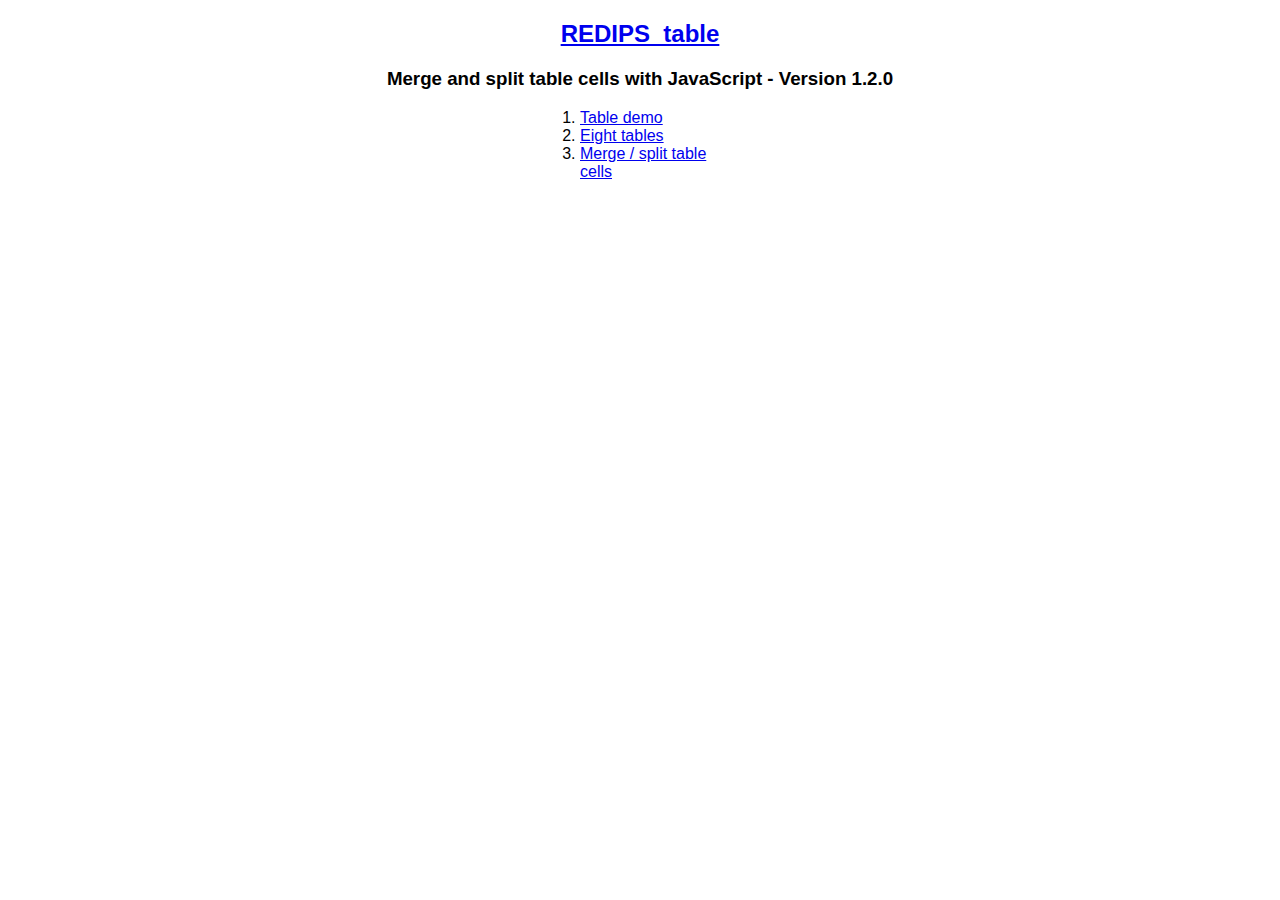
<file: index.html>
<!DOCTYPE html PUBLIC "-//W3C//DTD XHTML 1.0 Transitional//EN" "http://www.w3.org/TR/xhtml1/DTD/xhtml1-transitional.dtd">
<html>
	<head>
		<meta name="author" content="Darko Bunic"/>
		<meta name="description" content="Merge and split table cells with JavaScript"/>
		<meta name="viewport" content="width=device-width, user-scalable=no"/><!-- "position: fixed" fix for Android 2.2+ -->
		<link rel="stylesheet" href="style.css" type="text/css" media="screen" />
		<title>www.redips.net</title>
	</head>
	<body>
		<center>
			<h2><a href="http://www.redips.net/javascript/table-td-merge-split/" title="www.redips.net">REDIPS_table</a></h2>
			<h3>Merge and split table cells with JavaScript - Version 1.2.0</h3>
		</center>
		<!-- ol container -->
		<div id="container">
			<ol>
				<li><a href="example00/">Table demo</a></li>
				<li><a href="example01/">Eight tables</a></li>
				<li><a href="example02/">Merge / split table cells</a></li>
			</ol>
		</div>
	</body>
</html>
</file>
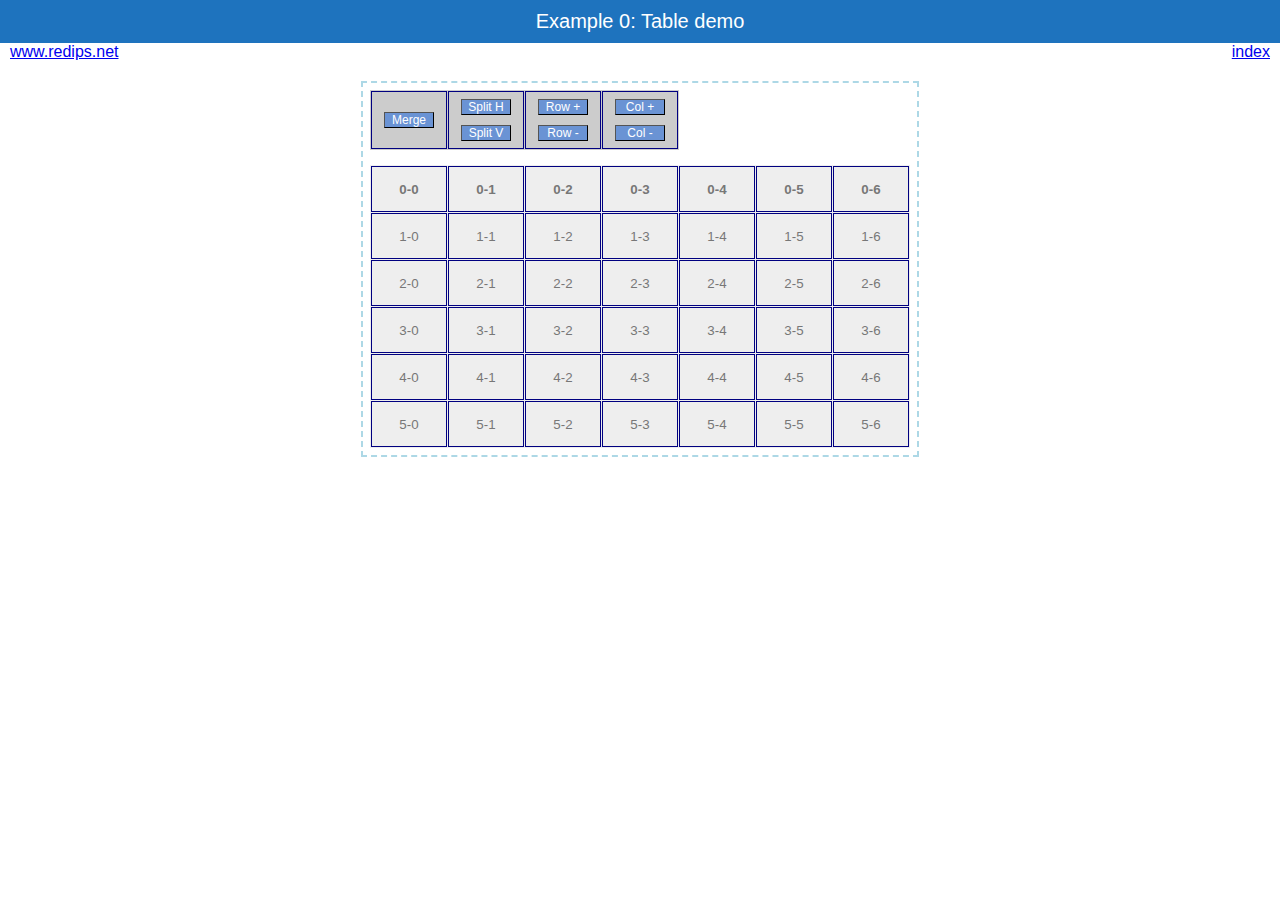
<file: example00/index.html>
<!DOCTYPE html PUBLIC "-//W3C//DTD XHTML 1.0 Transitional//EN" "http://www.w3.org/TR/xhtml1/DTD/xhtml1-transitional.dtd">
<html>
	<head>
		<meta name="author" content="Darko Bunic"/>
		<meta name="description" content="Merge and split table cells with JavaScript"/>
		<meta name="viewport" content="width=device-width, user-scalable=no"/><!-- "position: fixed" fix for Android 2.2+ -->
		<link rel="stylesheet" href="style.css" type="text/css" media="screen" />
		<script type="text/javascript" src="../header.js"></script>
		<script type="text/javascript" src="../redips-table-min.js"></script>
		<script type="text/javascript" src="script.js"></script>
		<title>Example 0: Table demo</title>
	</head>
	<body>
		<!-- container -->
		<div id="myContainer">
			<!-- toolbox -->
			<table id="toolbox">
				<tbody>
					<tr>
						<td>
							<input type="button" value="Merge" class="button" onclick="redips.merge()" title="Merge marked table cells horizontally and verically"/>
						</td>
						<td>
							<input type="button" value="Split H" class="button" onclick="redips.split('h')" title="Split marked table cell horizontally"/>
							<input type="button" value="Split V" class="button" onclick="redips.split('v')" title="Split marked table cell vertically"/>
						</td>
						<td>
							<input type="button" value="Row +" class="button" onclick="redips.row('insert')" title="Add table row"/>
							<input type="button" value="Row -" class="button" onclick="redips.row('delete')" title="Delete table row"/>
						</td>
						<td>
							<input type="button" value="Col +" class="button" onclick="redips.column('insert')" title="Add table column"/>
							<input type="button" value="Col -" class="button" onclick="redips.column('delete')" title="Delete table column"/>
						</td>
					</tr>
				</tbody>
			</table>
			<!-- main table -->
			<table id="mainTable">
				<tbody>
					<tr>
						<th></th>
						<th></th>
						<th></th>
						<th></th>
						<th></th>
						<th></th>
						<th></th>
					</tr>
					<tr>
						<td></td>
						<td></td>
						<td></td>
						<td></td>
						<td></td>
						<td></td>
						<td></td>
					</tr>
					<tr>
						<td></td>
						<td></td>
						<td></td>
						<td></td>
						<td></td>
						<td></td>
						<td></td>
					</tr>
					<tr>
						<td></td>
						<td></td>
						<td></td>
						<td></td>
						<td></td>
						<td></td>
						<td></td>
					</tr>
					<tr>
						<td></td>
						<td></td>
						<td></td>
						<td></td>
						<td></td>
						<td></td>
						<td></td>
					</tr>
					<tr>
						<td></td>
						<td></td>
						<td></td>
						<td></td>
						<td></td>
						<td></td>
						<td></td>
					</tr>
				</tbody>
			</table>
		</div>
	</body>
</html>
</file>
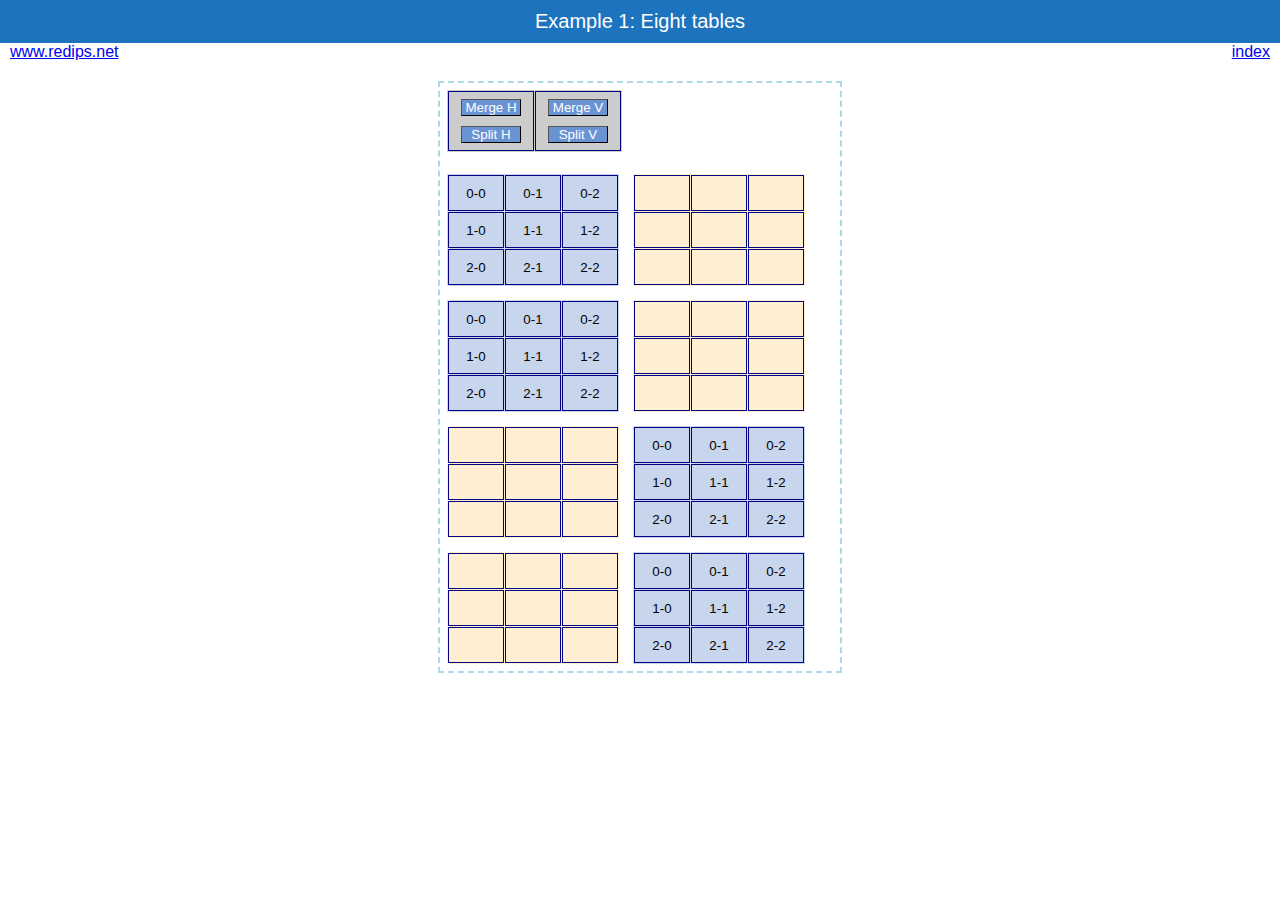
<file: example01/index.html>
<!DOCTYPE html PUBLIC "-//W3C//DTD XHTML 1.0 Transitional//EN" "http://www.w3.org/TR/xhtml1/DTD/xhtml1-transitional.dtd">
<html>
	<head>
		<meta name="author" content="Darko Bunic"/>
		<meta name="description" content="Merge and split table cells with JavaScript"/>
		<meta name="viewport" content="width=device-width, user-scalable=no"/><!-- "position: fixed" fix for Android 2.2+ -->
		<link rel="stylesheet" href="style.css" type="text/css" media="screen" />
		<script type="text/javascript" src="../header.js"></script>
		<script type="text/javascript" src="../redips-table.js"></script>
		<script type="text/javascript" src="script.js"></script>
		<title>Example 1: Eight tables</title>
	</head>
	<body>
		<!-- container -->
		<div id="container">
			<!-- toolbox -->
			<table id="toolbox">
				<tbody>
					<tr>
						<td>
							<input type="button" value="Merge H" class="button" onclick="redips.merge('h')" title="Merge marked table cells horizontally"/>
							<input type="button" value="Split H" class="button" onclick="redips.split('h')" title="Split marked table cell horizontally"/>
						</td>
						<td>
							<input type="button" value="Merge V" class="button" onclick="redips.merge('v')" title="Merge marked table cells vertically"/>
							<input type="button" value="Split V" class="button" onclick="redips.split('v')" title="Split marked table cell vertically"/>
						</td>
					</tr>
				</tbody>
			</table>
			<!-- tables in upper row -->
			<div id="row1">
				<table class="blue">
					<tbody>
						<tr><td></td><td></td><td></td></tr>
						<tr><td></td><td></td><td></td></tr>
						<tr><td></td><td></td><td></td></tr>
					</tbody>
				</table>
				<table class="orange">
					<tbody>
						<tr><td></td><td></td><td></td></tr>
						<tr><td></td><td></td><td></td></tr>
						<tr><td></td><td></td><td></td></tr>
					</tbody>
				</table>
				<table class="blue">
					<tbody>
						<tr><td></td><td></td><td></td></tr>
						<tr><td></td><td></td><td></td></tr>
						<tr><td></td><td></td><td></td></tr>
					</tbody>
				</table>
				<table class="orange">
					<tbody>
						<tr><td></td><td></td><td></td></tr>
						<tr><td></td><td></td><td></td></tr>
						<tr><td></td><td></td><td></td></tr>
					</tbody>
				</table>
			</div>
			<!-- tables in lower row -->
			<div id="row2">
				<table class="orange">
					<tbody>
						<tr><td></td><td></td><td></td></tr>
						<tr><td></td><td></td><td></td></tr>
						<tr><td></td><td></td><td></td></tr>
					</tbody>
				</table>
				<table class="blue">
					<tbody>
						<tr><td></td><td></td><td></td></tr>
						<tr><td></td><td></td><td></td></tr>
						<tr><td></td><td></td><td></td></tr>
					</tbody>
				</table>
				<table class="orange">
					<tbody>
						<tr><td></td><td></td><td></td></tr>
						<tr><td></td><td></td><td></td></tr>
						<tr><td></td><td></td><td></td></tr>
					</tbody>
				</table>
				<table class="blue">
					<tbody>
						<tr><td></td><td></td><td></td></tr>
						<tr><td></td><td></td><td></td></tr>
						<tr><td></td><td></td><td></td></tr>
					</tbody>
				</table>
			</div>
		</div>
	</body>
</html>
</file>
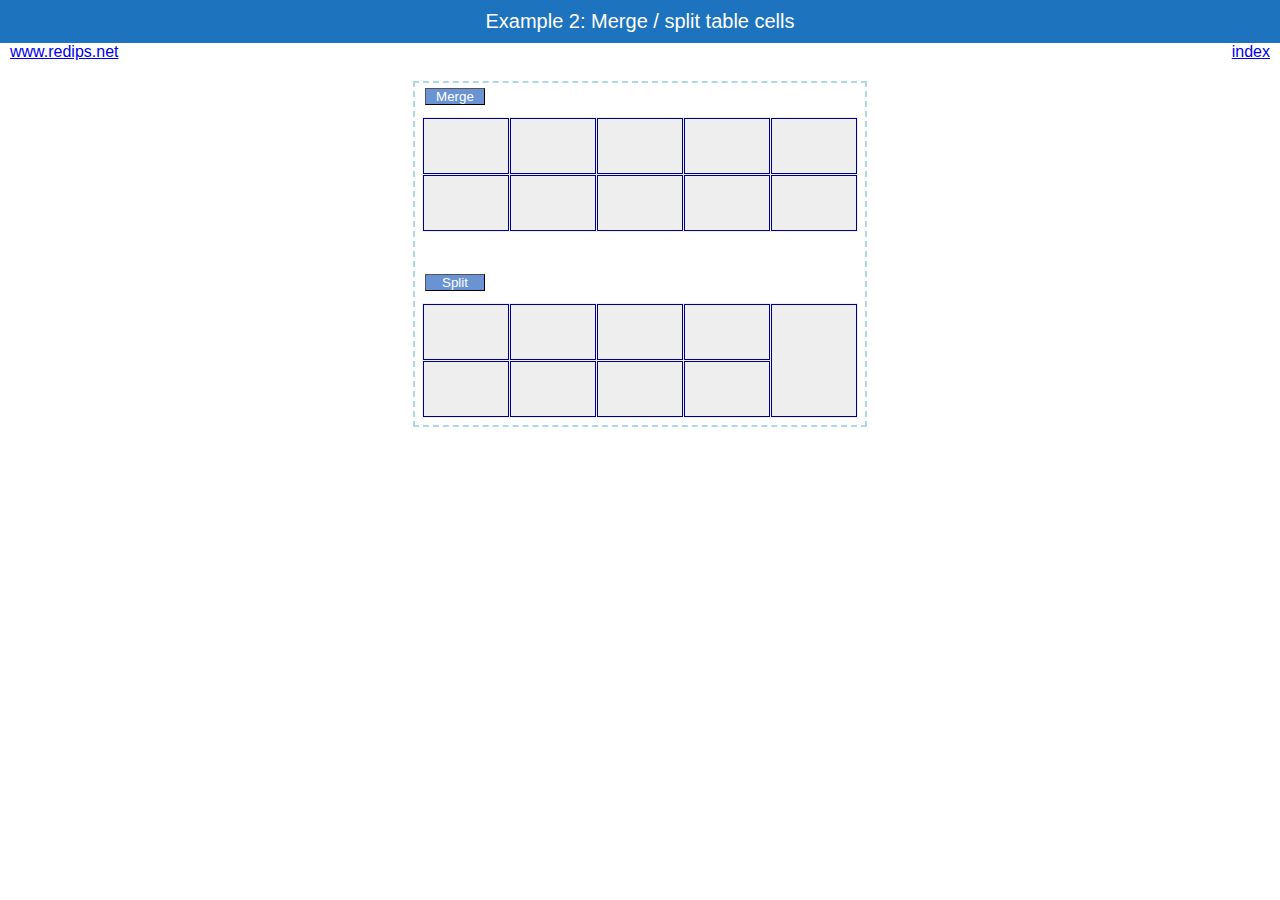
<file: example02/index.html>
<!DOCTYPE html PUBLIC "-//W3C//DTD XHTML 1.0 Transitional//EN" "http://www.w3.org/TR/xhtml1/DTD/xhtml1-transitional.dtd">
<html>
	<head>
		<meta name="author" content="Darko Bunic"/>
		<meta name="description" content="Merge and split table cells with JavaScript"/>
		<meta name="viewport" content="width=device-width, user-scalable=no"/><!-- "position: fixed" fix for Android 2.2+ -->
		<link rel="stylesheet" href="style.css" type="text/css" media="screen" />
		<script type="text/javascript" src="../header.js"></script>
		<script type="text/javascript" src="../redips-table-min.js"></script>
		<script type="text/javascript" src="script.js"></script>
		<title>Example 2: Merge / split table cells</title>
	</head>
	<body>
		<!-- container -->
		<div id="container">
			<input type="button" value="Merge" class="button" onclick="redips.merge1()" title="Merge cells in second row"/>
			<!-- table1 table -->
			<table id="table1">
				<tbody>
					<tr>
						<td></td>
						<td></td>
						<td></td>
						<td></td>
						<td></td>
					</tr>
					<tr>
						<td></td>
						<td></td>
						<td></td>
						<td></td>
						<td></td>
					</tr>
				</tbody>
			</table>
			<br/>
			<br/>
			<input type="button" value="Split" class="button" onclick="redips.split1()" title="Split cell with defined id"/>
			<!-- table1 table -->
			<table id="table2">
				<tbody>
					<tr>
						<td></td>
						<td></td>
						<td></td>
						<td></td>
						<td id="c1" rowspan="2"></td>
					</tr>
					<tr>
						<td></td>
						<td></td>
						<td></td>
						<td></td>
					</tr>
				</tbody>
			</table>
		</div>
	</body>
</html>
</file>
<file: style.css>
/*

Darko Bunic
http://www.redips.net/
Apr, 2012.

*/
body {
	font-family: arial;
}


/* container with ol element in center */
#container {
	margin: auto;
	width: 200px;
}
</file>
<file: example00/style.css>
/*

Darko Bunic
http://www.redips.net/
Mar, 2012.

*/

body {
	font-family: arial;
	margin: 0px;
}

/* container */
#myContainer {
	margin: 20px auto;
	border: 2px dashed LightBlue;
	font-size: 10pt;
	display: table;
}

/* both tables */
div#myContainer table {
	/*border-collapse: collapse;*/
	border-collapse: separate;
	border-spacing: 1px;
}

/* toolbox table */
#toolbox {
	background-color: #ccc;
	margin: 7px 7px 15px 7px;
}

/* main table */
#mainTable {
	color: #777;
	background-color: #eee;
	margin: 7px;	
}

/* table cells */
div#myContainer td, div#myContainer th {
	border: 1px solid navy;
	height: 40px;
	width: 70px;
	text-align: center;
	padding: 2px;
}

/* button styles */
.button {
	margin: 5px 10px;
	background-color: #6A93D4;
	color: white; 
	border-width: 1px;
	width: 50px;
	padding: 0px;
	font-size: 12px;
}
</file>
<file: example01/style.css>
/*

Darko Bunic
http://www.redips.net/
Mar, 2012.

*/

body {
	font-family: arial;
	margin: 0px;
}

/* container */
#container {
	margin: 20px auto;
	border: 2px dashed LightBlue;
	font-size: 10pt;
	width: 400px;
	display: table;
}

/* both tables */
div#container table {
	/*border-collapse: collapse;*/
	border-collapse: separate;
	border-spacing: 1px;
}

/* place tables side by side */
div#row1 table,
div#row2 table {
	float: left;
	margin: 7px;
}

/* define background color for blue & orange tables */
.blue {
	background-color: #C7D5ED;
}
.orange {
	background-color: #FFEFD2;
}

/* toolbox table */
#toolbox {
	background-color: #ccc;
	margin: 7px 7px 15px 7px;
}


/* table cells */
div#container td {
	border: 1px solid navy;
	height: 30px;
	width: 50px;
	text-align: center;
	padding: 2px;
}

/* drag object (DIV inside table cell) */
.drag {
	margin: auto;
	text-align: center;
	width: 67px;
	height: 35px;
	line-height: 35px;
	border: 2px solid SteelBlue;
	background-color: white;
	/* round corners */
	border-radius: 4px;
}

/* button styles */
.button {
	margin: 5px 10px;
	background-color: #6A93D4;
	color: white; 
	border-width: 1px;
	width: 60px;
	padding: 0px;
}

/* trash cell */
.trash {
	color: white;
	background-color: #6386BD;
}
</file>
<file: example02/style.css>
/*

Darko Bunic
http://www.redips.net/
Mar, 2012.

*/

body {
	font-family: arial;
	margin: 0px;
}

/* container */
#container {
	margin: 20px auto;
	border: 2px dashed LightBlue;
	font-size: 10pt;
	display: table;
}

/* styles for all tables */
div#container table {
	/*border-collapse: collapse;*/
	border-collapse: separate;
	border-spacing: 1px;
	background-color: #eee;
	margin: 7px;
}

/* toolbox table */
.toolbox {
	background-color: #ccc;
	margin: 7px 7px 15px 7px;
}

/* table cells */
div#container td {
	border: 1px solid navy;
	height: 50px;
	width: 80px;
	text-align: center;
	padding: 2px;
}

/* button styles */
.button {
	margin: 5px 10px;
	background-color: #6A93D4;
	color: white; 
	border-width: 1px;
	width: 60px;
	padding: 0px;
}

/* trash cell */
.trash {
	color: white;
	background-color: #6386BD;
}
</file>
